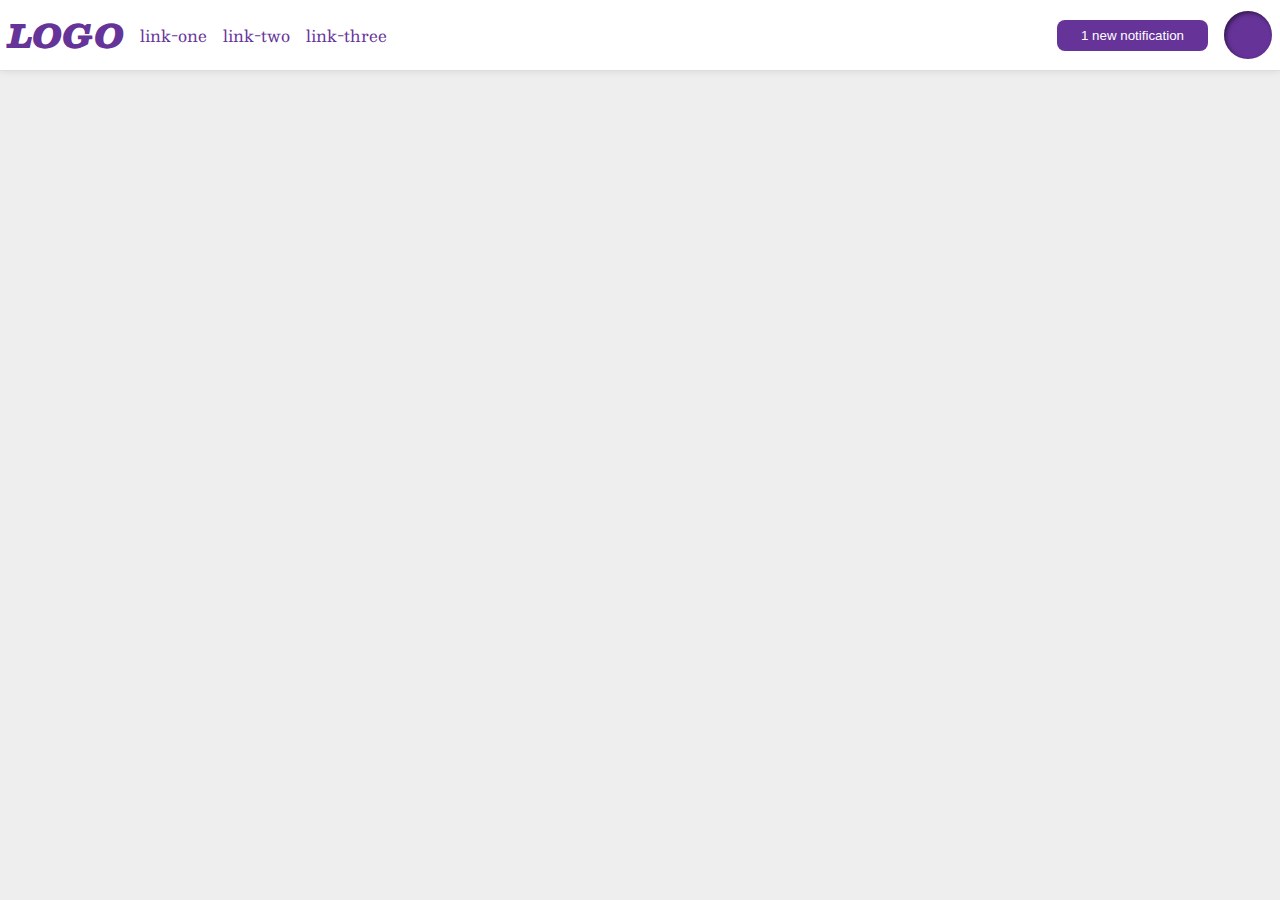
<file: foundations/flex/03-flex-header-2/index.html>
<!DOCTYPE html>
<html lang="en">
  <head>
    <meta charset="UTF-8">
    <meta http-equiv="X-UA-Compatible" content="IE=edge">
    <meta name="viewport" content="width=device-width, initial-scale=1.0">
    <title>Flex Header 2</title>
    <link rel="stylesheet" href="style.css">
  </head>
  <body>
    <div class="header">
      <div class="left">
        <div class="logo">
          LOGO
        </div>
        <ul class="links">
          <li><a href="https://google.com">link-one</a></li>
          <li><a href="https://google.com">link-two</a></li>
          <li><a href="https://google.com">link-three</a></li>
        </ul>
      </div>
      <div class="right">
        <button class="notifications">
          1 new notification
        </button>
        <div class="profile-image"></div>
      </div>
    </div>
  </body>
</html>
</file>
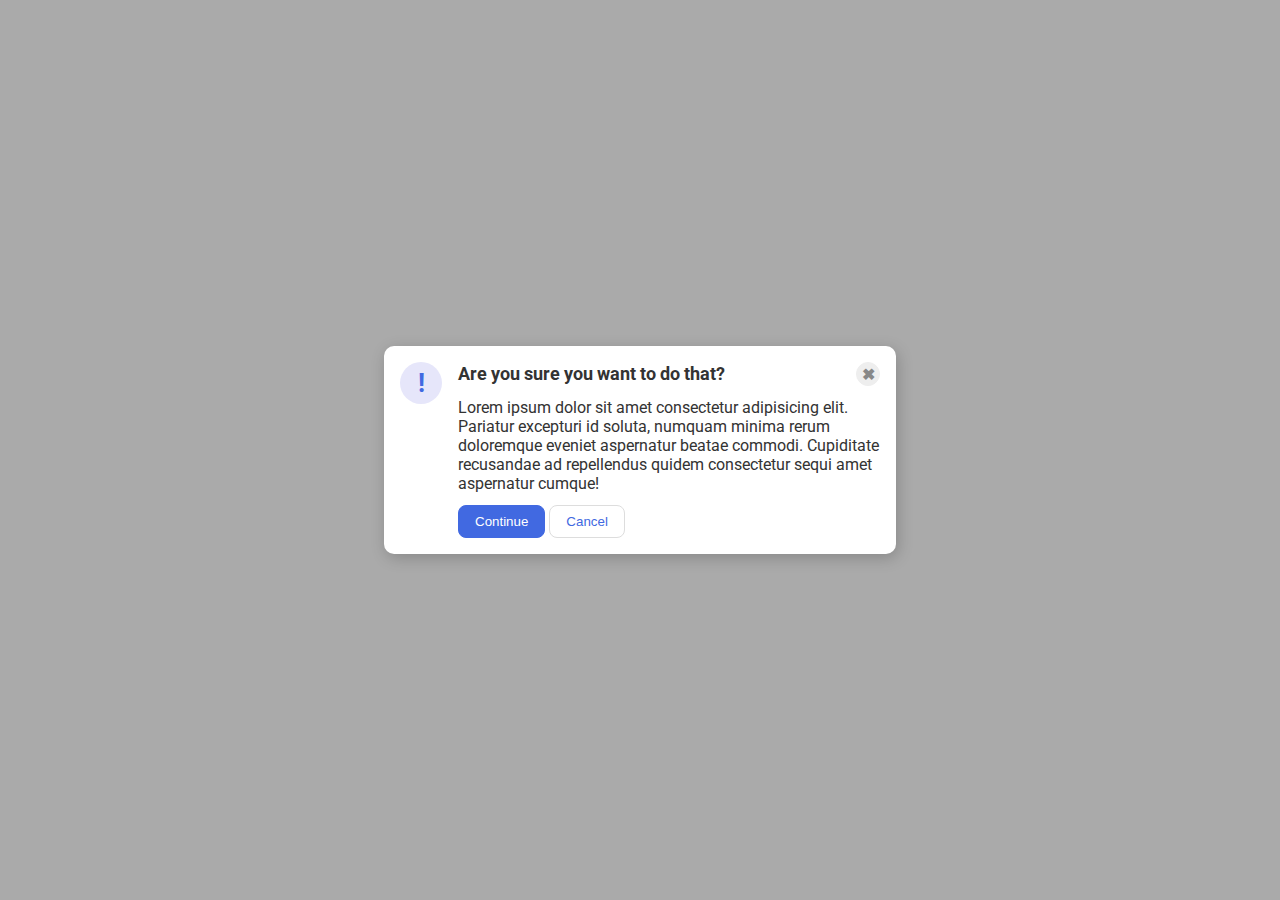
<file: foundations/flex/05-flex-modal/index.html>
<!DOCTYPE html>
<html lang="en">
  <head>
    <meta charset="UTF-8">
    <meta http-equiv="X-UA-Compatible" content="IE=edge">
    <meta name="viewport" content="width=device-width, initial-scale=1.0">
    <link rel="stylesheet" href="style.css">
    <title>Modal</title>
  </head>
  <body>
    <div class="modal">
      <div class="icon">!</div>
      <div class="content">
        <div class="header">Are you sure you want to do that?
        <button class="close-button">✖</button>
        </div>
        <div class="text">Lorem ipsum dolor sit amet consectetur adipisicing elit. Pariatur excepturi id soluta, numquam minima rerum doloremque eveniet aspernatur beatae commodi. Cupiditate recusandae ad repellendus quidem consectetur sequi amet aspernatur cumque!</div>
        <div class="buttons">
          <button class="continue">Continue</button>
          <button class="cancel">Cancel</button>
        </div>
      </div>
    </div>
  </body>
</html>
</file>
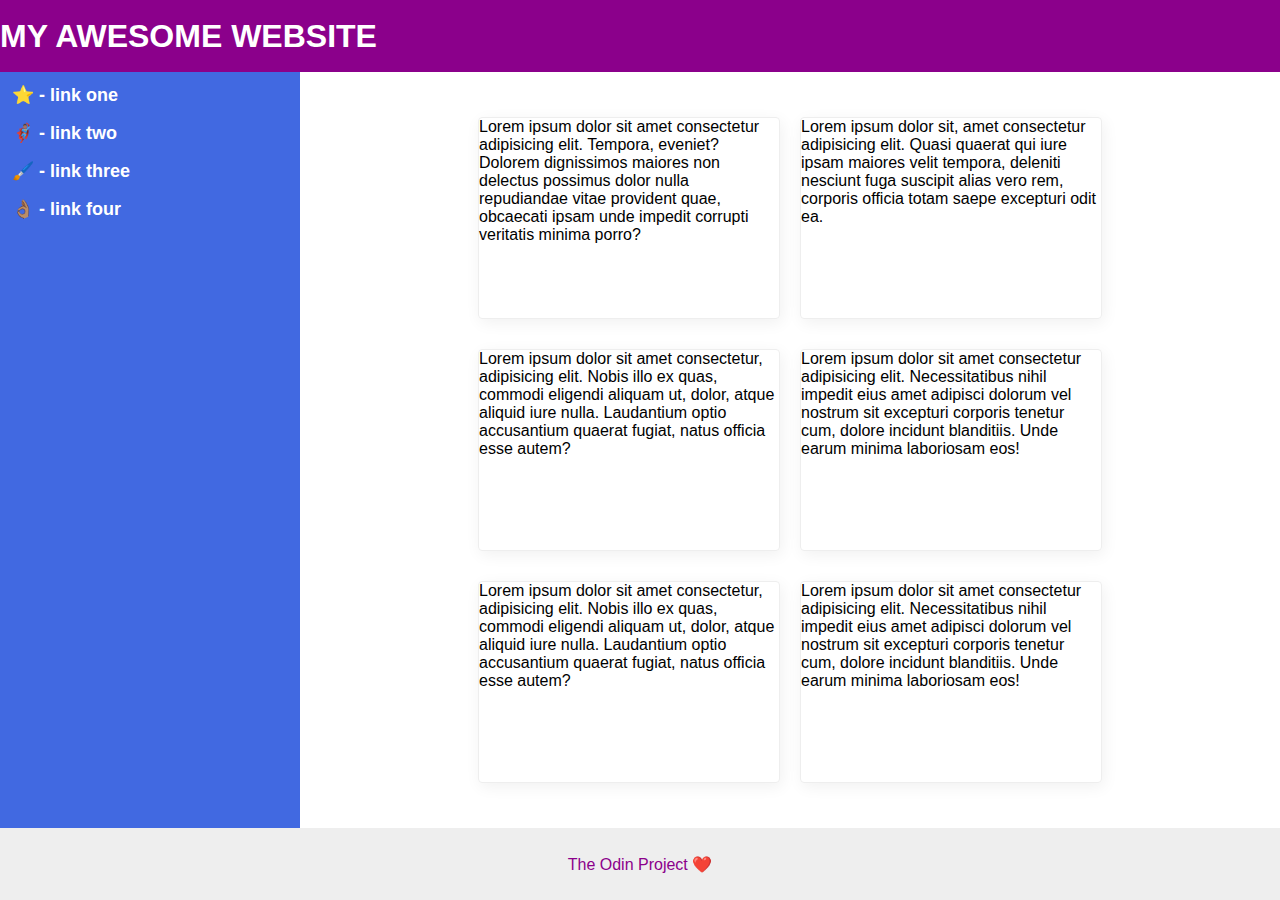
<file: foundations/flex/07-flex-layout-2/index.html>
<!DOCTYPE html>
<html lang="en">
  <head>
    <meta charset="UTF-8">
    <meta http-equiv="X-UA-Compatible" content="IE=edge">
    <meta name="viewport" content="width=device-width, initial-scale=1.0">
    <title>The Holy Grail</title>
    <link rel="stylesheet" href="style.css">
  </head>
  <body>
    <div class="header">
      MY AWESOME WEBSITE
    </div>
    <div class="content">
      <div class="sidebar">
        <ul>
          <li><a href="#">⭐ - link one</a></li>
          <li><a href="#">🦸🏽‍♂️ - link two</a></li>
          <li><a href="#">🖌️ - link three</a></li>
          <li><a href="#">👌🏽 - link four</a></li>
        </ul>
      </div>
      <div class="cards-container">
        <div class="card">Lorem ipsum dolor sit amet consectetur adipisicing elit. Tempora, eveniet? Dolorem dignissimos maiores non delectus possimus dolor nulla repudiandae vitae provident quae, obcaecati ipsam unde impedit corrupti veritatis minima porro?</div>
        <div class="card">Lorem ipsum dolor sit, amet consectetur adipisicing elit. Quasi quaerat qui iure ipsam maiores velit tempora, deleniti nesciunt fuga suscipit alias vero rem, corporis officia totam saepe excepturi odit ea.</div>
        <div class="card">Lorem ipsum dolor sit amet consectetur, adipisicing elit. Nobis illo ex quas, commodi eligendi aliquam ut, dolor, atque aliquid iure nulla. Laudantium optio accusantium quaerat fugiat, natus officia esse autem?</div>
        <div class="card">Lorem ipsum dolor sit amet consectetur adipisicing elit. Necessitatibus nihil impedit eius amet adipisci dolorum vel nostrum sit excepturi corporis tenetur cum, dolore incidunt blanditiis. Unde earum minima laboriosam eos!</div>
        <div class="card">Lorem ipsum dolor sit amet consectetur, adipisicing elit. Nobis illo ex quas, commodi eligendi aliquam ut, dolor, atque aliquid iure nulla. Laudantium optio accusantium quaerat fugiat, natus officia esse autem?</div>
        <div class="card">Lorem ipsum dolor sit amet consectetur adipisicing elit. Necessitatibus nihil impedit eius amet adipisci dolorum vel nostrum sit excepturi corporis tenetur cum, dolore incidunt blanditiis. Unde earum minima laboriosam eos!</div>
      </div>
    </div>
    <div class="footer">
      The Odin Project ❤️
    </div>
  </body>
</html>
</file>
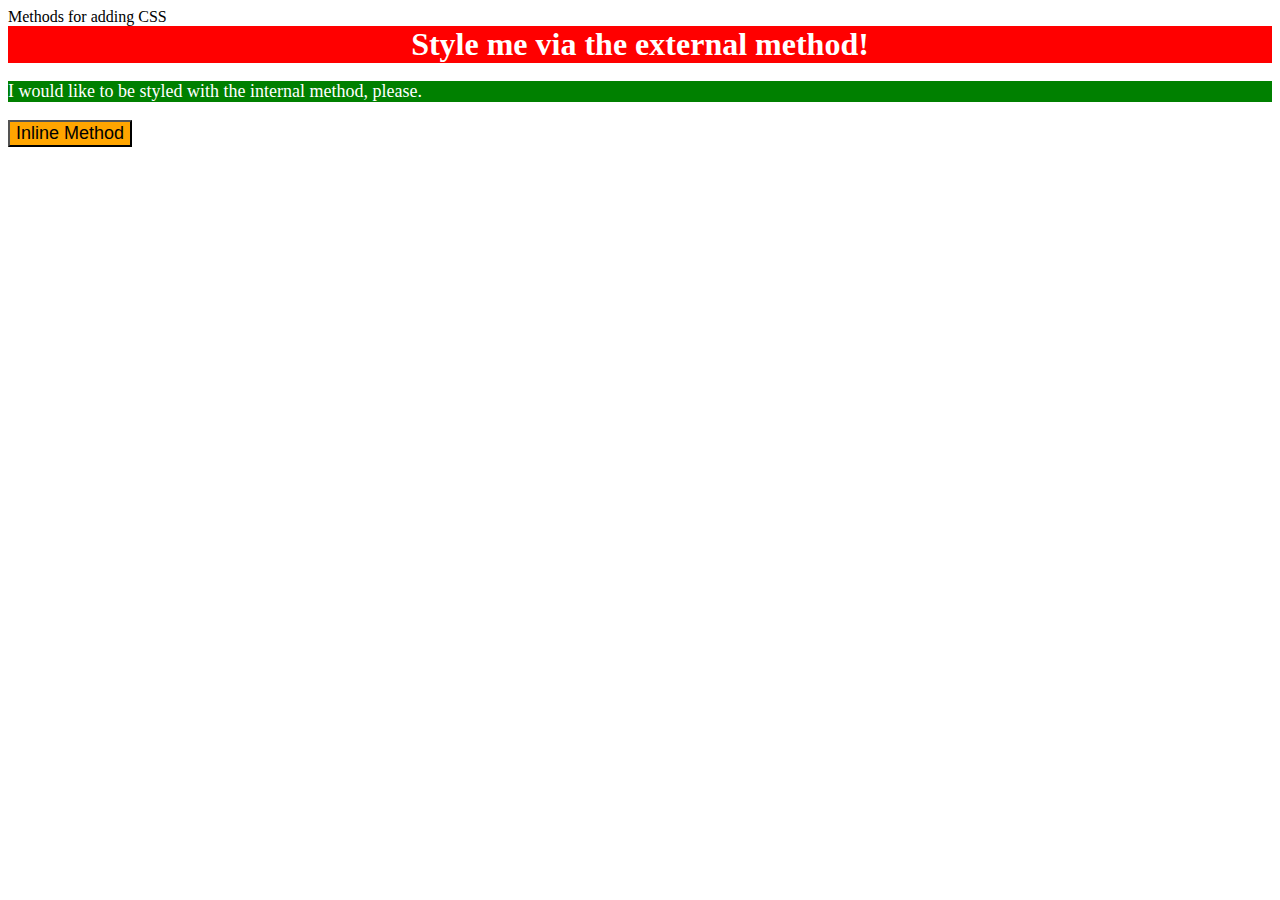
<file: foundations/intro-to-css/01-css-methods/index.html>
<!DOCTYPE html>
<html lang="en">
  <head>
    <meta charset="UTF-8">
    <meta http-equiv="X-UA-Compatible" content="IE=edge">
    <meta name="viewport" content="width=device-width, initial-scale=1.0">
    <link rel="stylesheet" href="styles.css"
    <title>Methods for adding CSS</title>
    <style>
      p {
        background-color: green;
        color: white;
        font-size: 18px;
      }
    </style>
  </head>
  <body>
    <div>Style me via the external method!</div>
    <p>I would like to be styled with the internal method, please.</p>
    <button style="background-color: orange; font-size: 18px;">Inline Method</button>
  </body>
</html>
</file>
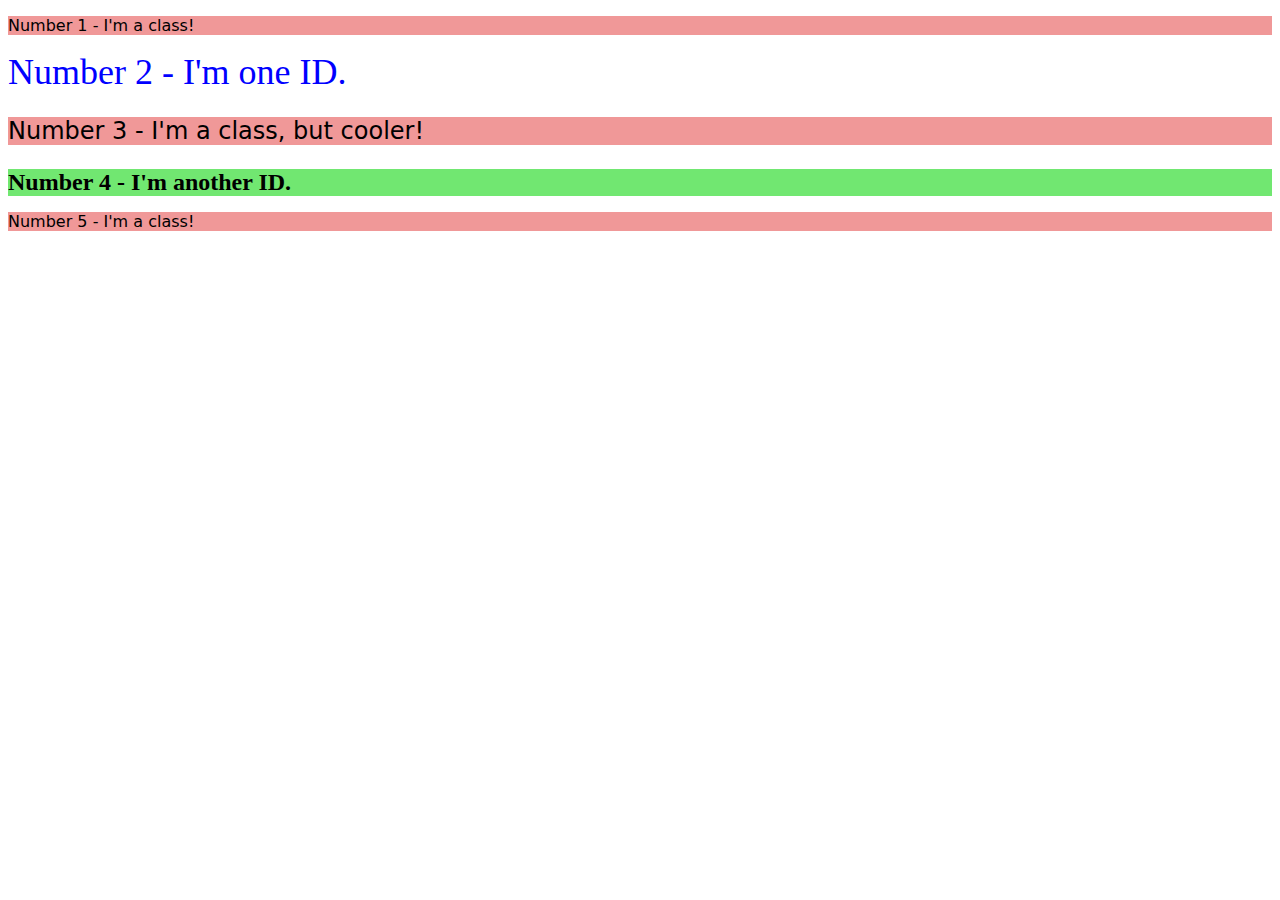
<file: foundations/intro-to-css/02-class-id-selectors/index.html>
<!DOCTYPE html>
<html lang="en">
  <head>
    <meta charset="UTF-8">
    <meta http-equiv="X-UA-Compatible" content="IE=edge">
    <meta name="viewport" content="width=device-width, initial-scale=1.0">
    <title>Class and ID Selectors</title>
    <link rel="stylesheet" href="style.css">
  </head>
  <body>
    <p class="class1">Number 1 - I'm a class!</p>
    <div id="number2">Number 2 - I'm one ID.</div>
    <p class="class1 class2">Number 3 - I'm a class, but cooler!</p>
    <div id="number4">Number 4 - I'm another ID.</div>
    <p class="class1">Number 5 - I'm a class!</p>
  </body>
</html>
</file>
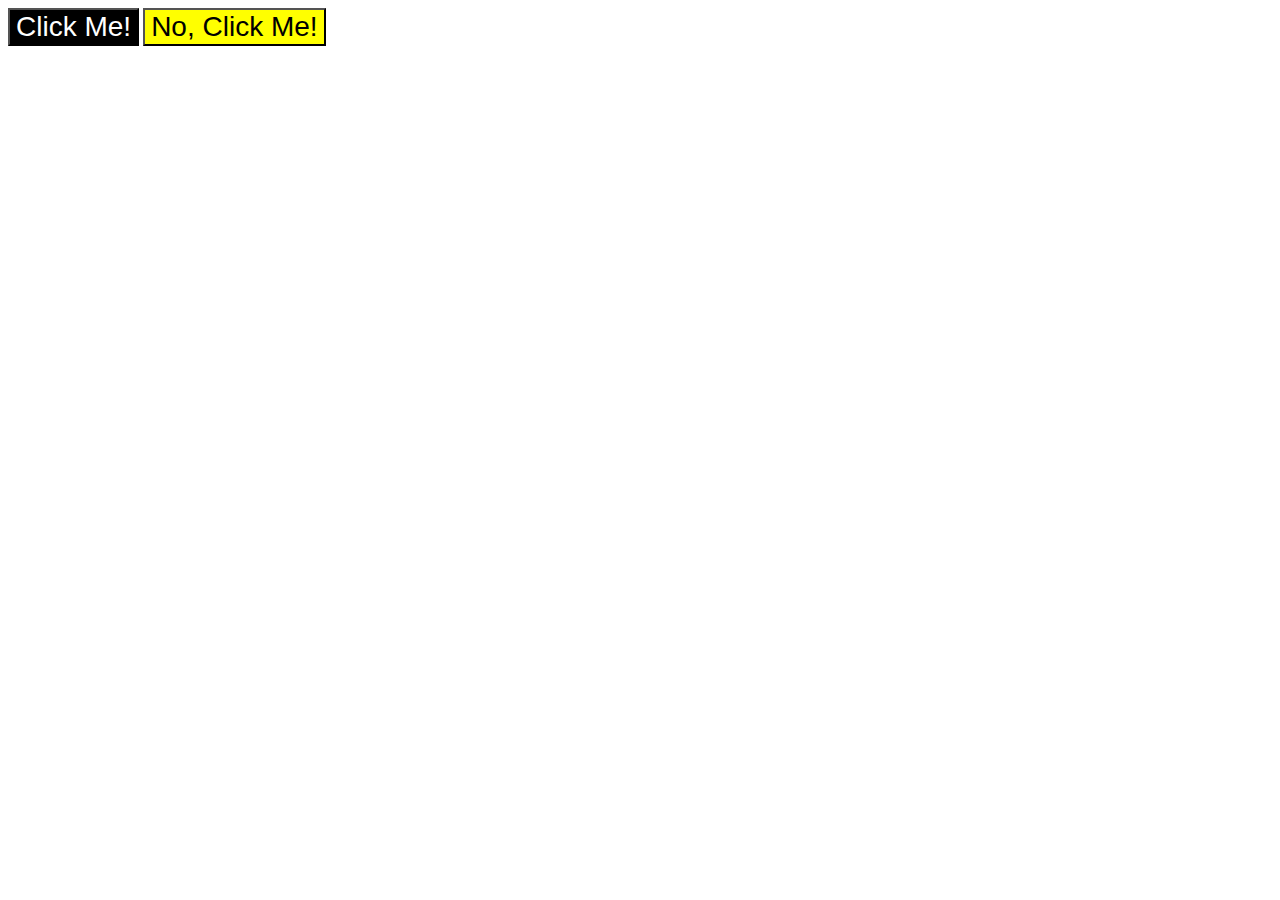
<file: foundations/intro-to-css/03-grouping-selectors/index.html>
<!DOCTYPE html>
<html lang="en">
  <head>
    <meta charset="UTF-8">
    <meta http-equiv="X-UA-Compatible" content="IE=edge">
    <meta name="viewport" content="width=device-width, initial-scale=1.0">
    <title>Grouping Selectors</title>
    <link rel="stylesheet" href="style.css">
  </head>
  <body>
    <button class="button-one">Click Me!</button>
    <button class="button-two">No, Click Me!</button>
  </body>
</html>
</file>
<file: foundations/flex/03-flex-header-2/style.css>
/* this is some magical font-importing.  
you'll learn about it later. */
@import url('https://fonts.googleapis.com/css2?family=Besley:ital,wght@0,400;1,900&display=swap');

body {
  margin: 0;
  background: #eee;
  font-family: Besley, serif;
}

.header {
  background: white;
  border-bottom: 1px solid #ddd;
  box-shadow: 0 0 8px rgba(0,0,0,.1);
  display: flex;
  justify-content: space-between;
  padding: 8px;
}

.profile-image {
  background: rebeccapurple;
  box-shadow: inset 2px 2px 4px rgba(0,0,0,.5);
  border-radius: 50%;
  width: 48px;
  height:  48px;
}

.logo {
  color: rebeccapurple;
  font-size: 32px;
  font-weight: 900;
  font-style: italic;
}

button {
  border: none;
  border-radius: 8px;
  background: rebeccapurple;
  color: white;
  padding: 8px 24px;
}

a {
  /* this removes the line under our links */
  text-decoration: none;
  color: rebeccapurple;
}

ul {
  list-style-type: none;
  display: flex;
  margin: 0;
  padding: 0;
  gap: 16px;
}

.left, .right {
  display: flex;
  align-items: center;
  gap: 16px;
}
</file>
<file: foundations/flex/05-flex-modal/style.css>
@import url('https://fonts.googleapis.com/css2?family=Roboto:wght@400;700&display=swap');

html, body {
  height: 100%;
}

body {
  font-family: Roboto, sans-serif;
  margin: 0;
  background: #aaa;
  color: #333;
  /* I'll give you this one for free lol */
  display: flex;
  align-items: center;
  justify-content: center;
}

.modal {
  background: white;
  width: 480px;
  border-radius: 10px;
  box-shadow: 2px 4px 16px rgba(0,0,0,.2);
  display: flex;
  padding: 16px;
  gap: 16px;
}

.icon {
  color: royalblue;
  font-size: 26px;
  font-weight: 700;
  background: lavender;
  width: 42px;
  height: 42px;
  border-radius: 50%;
  display: flex;
  align-items: center;
  justify-content: center;
  flex-shrink: 0;
}

.close-button {
  background: #eee;
  border-radius: 50%;
  color: #888;
  font-weight: 400;
  font-size: 16px;
  height: 24px;
  width: 24px;
  display: flex;
  align-items: center;
  justify-content: center;
  border: 1px solid #eee;
  padding: 0;
}

button {
  cursor: pointer;
  padding: 8px 16px;
  border-radius: 8px;
}

button.continue {
  background: royalblue;
  border: 1px solid royalblue;
  color: white;
}

button.cancel {
  background: white;
  border: 1px solid #ddd;
  color: royalblue;
}

.header {
  display: flex;
  justify-content: space-between;
  align-items: center;
  font-size: 1.1rem;
}

.header,
.close-button {
  font-weight: bold;
}

.content {
  display: flex;
  flex-direction: column;
  gap: 12px;
}
</file>
<file: foundations/flex/07-flex-layout-2/style.css>
body {
  font-family: -apple-system, BlinkMacSystemFont, 'Segoe UI', Roboto, Oxygen, Ubuntu, Cantarell, 'Open Sans', 'Helvetica Neue', sans-serif;
  margin: 0;
  min-height: 100vh;
  display: flex;
  flex-direction: column;
  justify-content: space-between;
}

.header {
  height: 72px;
  background: darkmagenta;
  color: white;
  display: flex;
  align-items: center;
  font-weight: 900;
  font-size: 32px;
}

.footer {
  height: 72px;
  background: #eee;
  color: darkmagenta;
  display: flex;
  align-items: center;
  justify-content: center;
}

.sidebar {
  width: 300px;
  background: royalblue;
  box-sizing: border-box;
  flex-shrink: 0;
  padding: 12px;

}

.card {
  border: 1px solid #eee;
  box-shadow: 2px 4px 16px rgba(0,0,0,.06);
  border-radius: 4px;
}

.content {
  display: flex;
  flex: 1;
}

ul {
  list-style-type: none;
  margin: 0;
  padding: 0;
  display: flex;
  flex-direction: column;
  justify-content: space-between;
  gap: 16px;
}

a {
  text-decoration: none;
  color: white;
  font-size: 18px;
  font-weight: 600;
}

.card {
  height: 200px;
  width: 300px;
}

.cards-container {
  display: flex;
  flex-wrap: wrap;
  padding: 40px;
  justify-content: center;
  align-items: center;
  gap: 20px
}
</file>
<file: foundations/intro-to-css/01-css-methods/styles.css>
div {
  background-color: red;
  color: white;
  font-size: 32px;
  text-align: center;
  font-weight: bold;
}
</file>
<file: foundations/intro-to-css/02-class-id-selectors/style.css>
.class1 {
  background-color: rgb(240, 152, 152);
  font-family: Verdana, "DejaVu Sans", sans-serif;
}

.class1.class2 {
  font-size: 24px;
}

#number2 {
  color: rgb(0, 0, 255);
  font-size: 36px;
}

#number4 {
  background-color: rgb(113, 231, 113);
  font-size: 24px;
  font-weight: bold;
}
</file>
<file: foundations/intro-to-css/03-grouping-selectors/style.css>
.button-one {
  background-color: #000000;
  color: #FFFFFF;
}

.button-two {
    background-color: yellow;
}

.button-one,
.button-two {
    font-size: 28px;
    font-family: Helvetica, 'Times New Roman', sans-serif;
}
</file>
